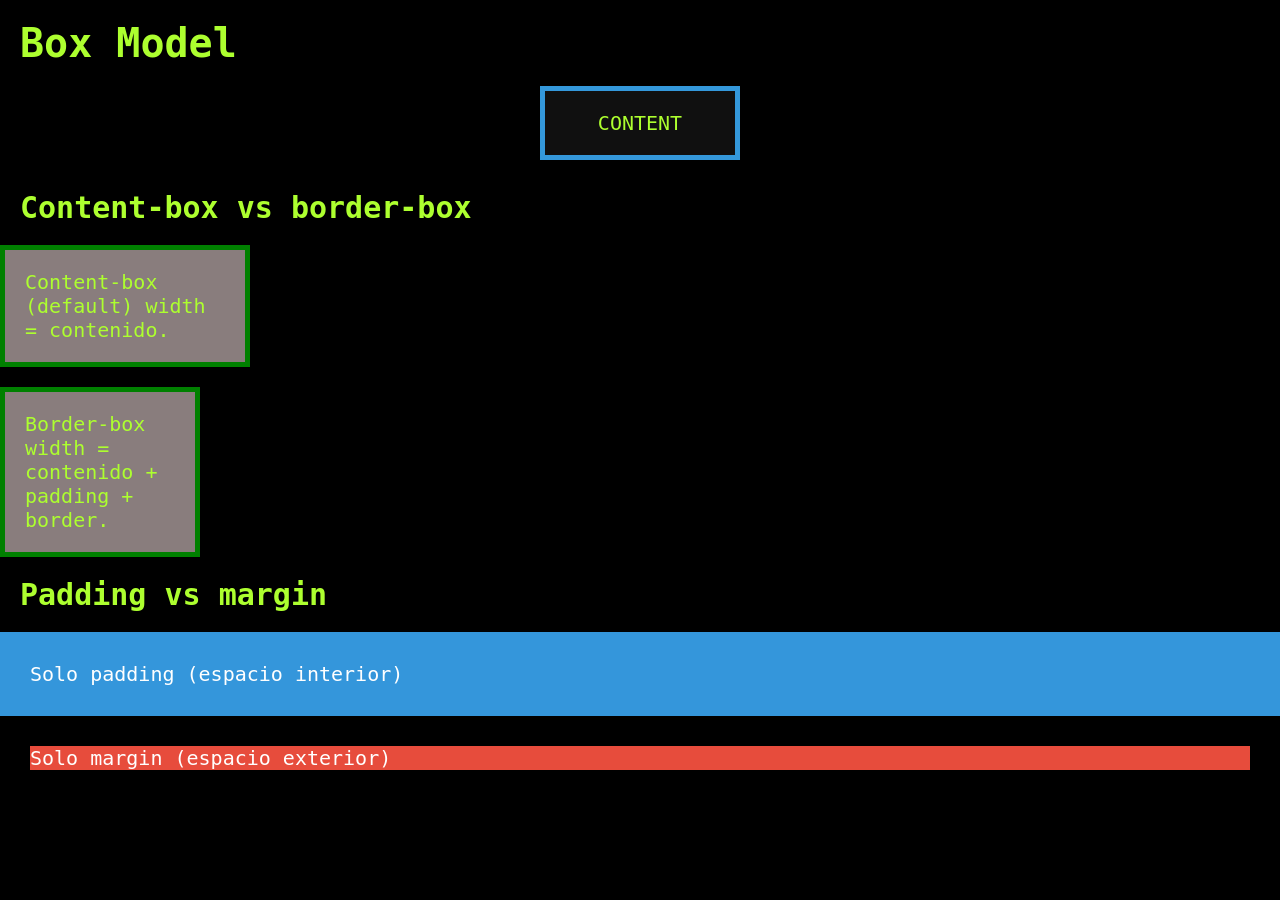
<file: boxModel/index.html>
<!doctype html>
<html lang="es">
  <head>
    <meta charset="UTF-8" />
    <meta name="viewport" content="width=device-width, initial-scale=1.0" />
    <title>Box Model</title>
    <link rel="stylesheet" href="style.css" />
  </head>
  <body>
    <h1>Box Model</h1>

    <!-- Box model visual -->
    <div class="box-model">
      <div class="content">CONTENT</div>
    </div>

    <!-- Comparación -->
    <h2>Content-box vs border-box</h2>

    <div class="content-box">Content-box (default) width = contenido.</div>
    <div class="border-box">
      Border-box width = contenido + padding + border.
    </div>

    <!-- Padding vs margin -->
    <h2>Padding vs margin</h2>
    <div class="only-padding">Solo padding (espacio interior)</div>
    <div class="only-margin">Solo margin (espacio exterior)</div>
  </body>
</html>
</file>
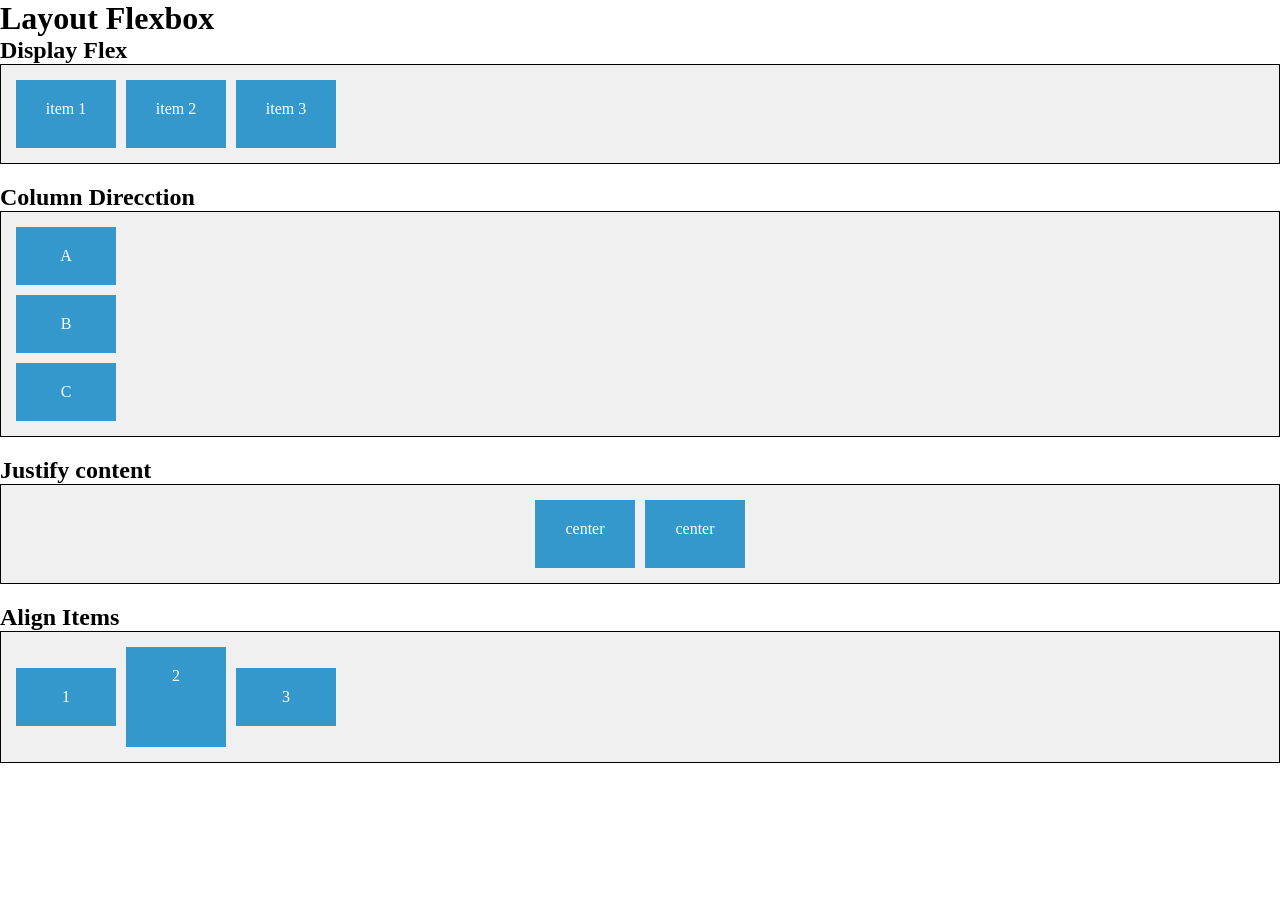
<file: flexbox/index.html>
<!doctype html>
<html lang="es">
  <head>
    <meta charset="UTF-8" />
    <meta name="viewport" content="width=device-width, initial-scale=1.0" />
    <title>Flexbox</title>
    <link rel="stylesheet" href="style.css" />
  </head>
  <body>
    <h1>Layout Flexbox</h1>

    <!-- Display Flex -->
    <h2>Display Flex</h2>
    <div class="container">
      <div class="item">item 1</div>
      <div class="item">item 2</div>
      <div class="item">item 3</div>
    </div>

    <!-- Direcction -->
    <h2>Column Direcction</h2>
    <div class="container column">
      <div class="item">A</div>
      <div class="item">B</div>
      <div class="item">C</div>
    </div>

    <!-- Justify content -->
    <h2>Justify content</h2>
    <div class="container center">
      <div class="item">center</div>
      <div class="item">center</div>
    </div>

    <!-- Align items -->
    <h2>Align Items</h2>
    <div class="container align">
      <div class="item">1</div>
      <div class="item small">2</div>
      <div class="item">3</div>
    </div>
  </body>
</html>
</file>
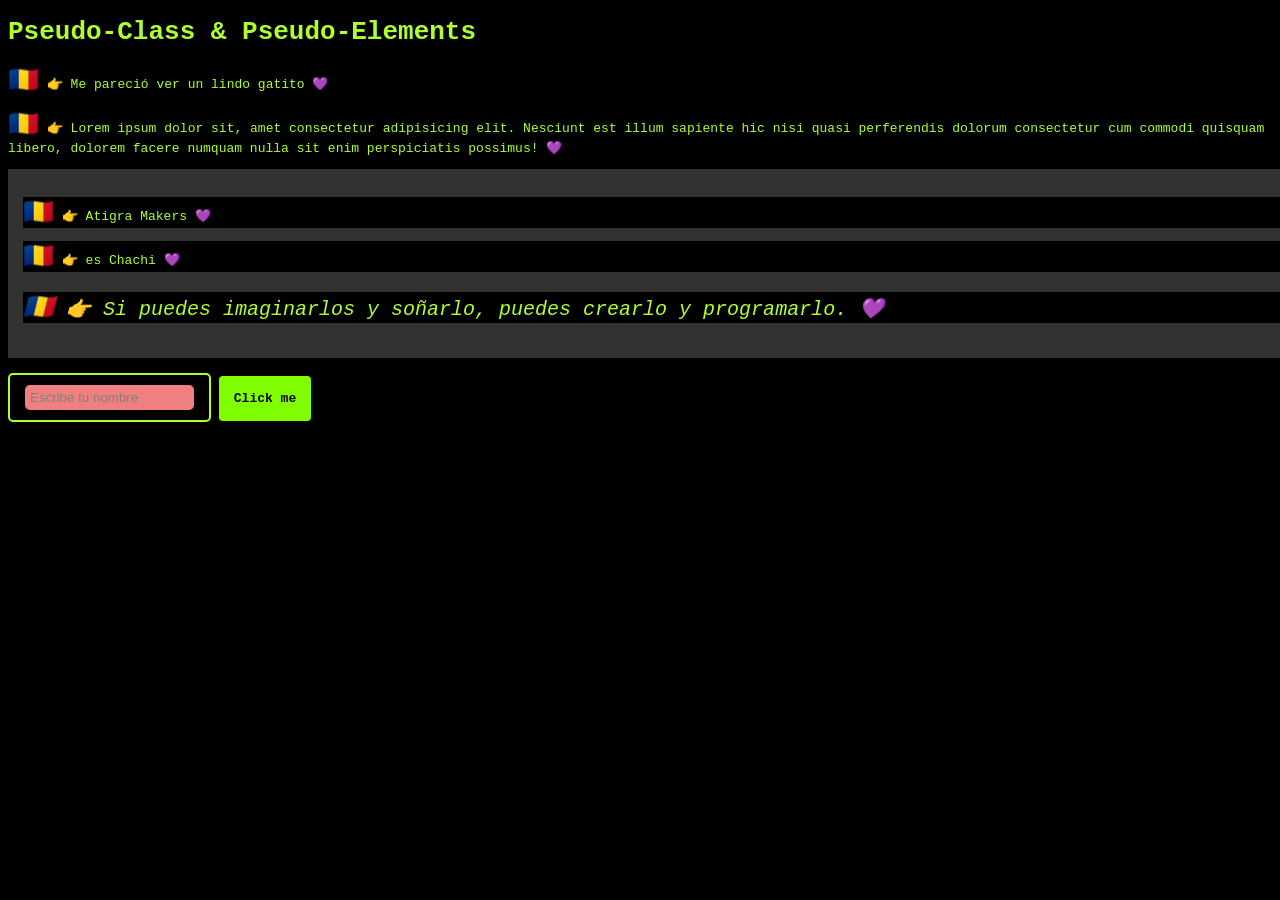
<file: pseudoclass-elements/index.html>
<!doctype html>
<html lang="es">
  <head>
    <meta charset="UTF-8" />
    <meta name="viewport" content="width=device-width, initial-scale=1.0" />
    <title>Pseudo-class & Pseudo-Elements</title>
    <link rel="stylesheet" href="style.css" />
  </head>
  <body>
    <h1>Pseudo-Class & Pseudo-Elements</h1>

    <p>Me pareció ver un lindo gatito</p>

    <p>
      Lorem ipsum dolor sit, amet consectetur adipisicing elit. Nesciunt est
      illum sapiente hic nisi quasi perferendis dolorum consectetur cum commodi
      quisquam libero, dolorem facere numquam nulla sit enim perspiciatis
      possimus!
    </p>

    <div>
      <p>Atigra Makers</p>
      <p>es Chachi</p>
      <p>Si puedes imaginarlos y soñarlo, puedes crearlo y programarlo.</p>
    </div>

    <input type="text" placeholder="Escribe tu nombre" />

    <a href="#">Click me</a>
  </body>
</html>
</file>
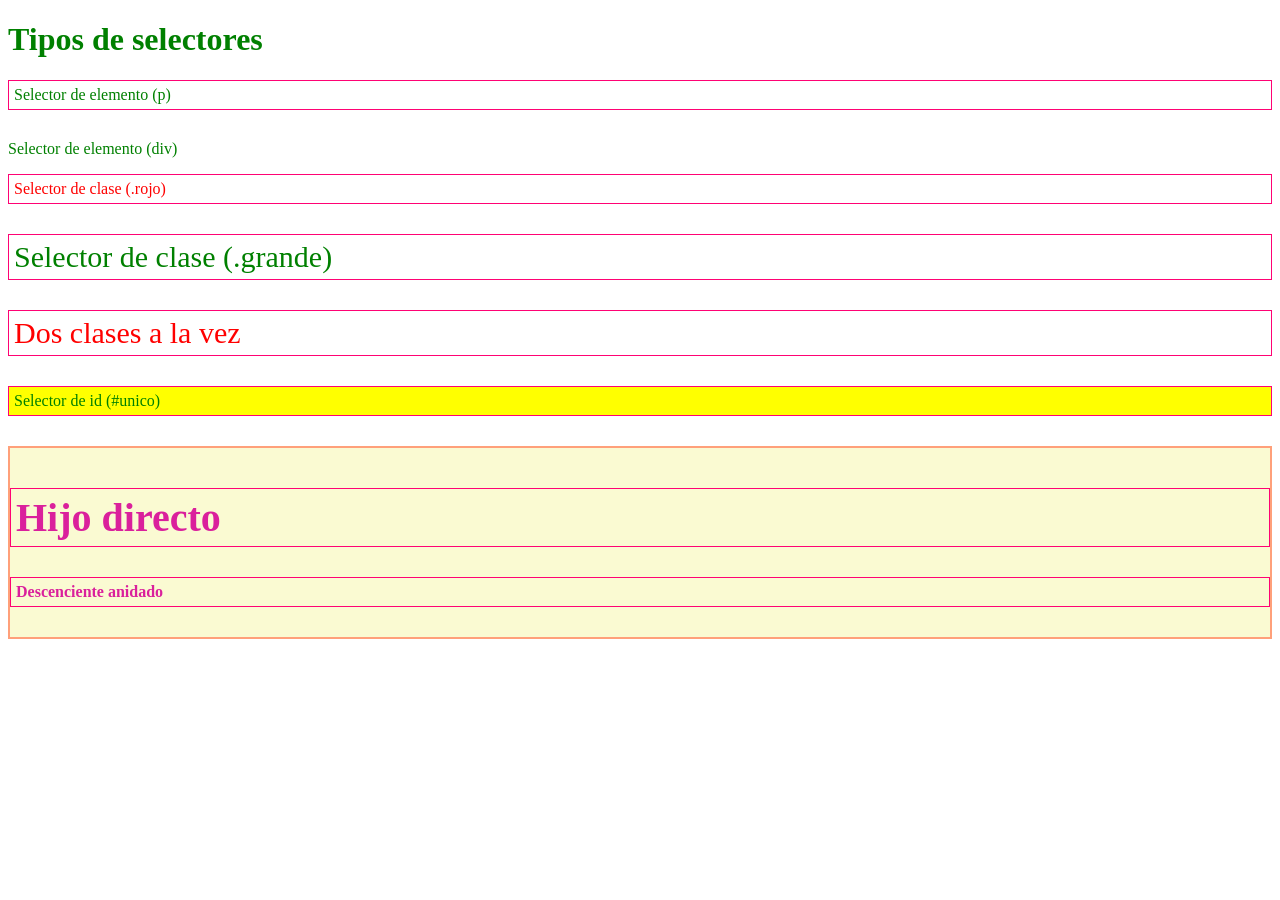
<file: tiposSelectores/index.html>
<!doctype html>
<html lang="es">
  <head>
    <meta charset="UTF-8" />
    <meta name="viewport" content="width=device-width, initial-scale=1.0" />
    <title>Tipos de selectores</title>
    <link rel="stylesheet" href="style.css" />
  </head>
  <body>
    <h1>Tipos de selectores</h1>

    <!-- Selectores de elemento -->
    <p>Selector de elemento (p)</p>
    <div>Selector de elemento (div)</div>

    <!-- Selectores de clase -->
    <p class="rojo">Selector de clase (.rojo)</p>
    <p class="grande">Selector de clase (.grande)</p>
    <p class="rojo grande">Dos clases a la vez</p>

    <!-- Selector de ID -->
    <p id="unico">Selector de id (#unico)</p>

    <!-- Selectores descencientes -->
    <div class="container">
      <p>Hijo directo</p>
      <div>
        <p>Descenciente anidado</p>
      </div>
    </div>
  </body>
</html>
</file>
<file: boxModel/style.css>
/* Reset Style*/
* {
  margin: 0;
  padding: 0;
  box-sizing: border-box;
}

/* Estilos principales */

html {
  font-family: monospace;
  font-size: 20px;
}

body {
  background: black;
  color: greenyellow;
}

/* Si hay varios elementos que comparten estilos, se pueden poner seguidos y separados por coma (,) para aplicárselos. */

h1,
h2 {
  margin: 20px;
}

h3,
h4,
h5,
h6 {
  margin: 10px 0px;
}

/* BOX MODE VISUAL */
.box-model {
  margin-bottom: 30px;
}

.content {
  width: 200px;
  padding: 20px;
  border: 5px solid #3498db;
  margin: 0 auto;
  background: #101010;
  text-align: center;
}

/* CONTENT BOX VS BORDER BOX */

.content-box {
  box-sizing: content-box; /* Valor por defecto */
  width: 200px;
  padding: 20px;
  border: 5px solid green;
  margin-bottom: 20px;
  background-color: #897d7d;
}

.border-box {
  box-sizing: border-box;
  width: 200px;
  padding: 20px;
  border: 5px solid green;
  margin-bottom: 20px;
  background-color: #897d7d;
}

/* PADDING VS MARGIN */
.only-padding {
  padding: 30px;
  background-color: #3496db;
  color: white;
}

.only-margin {
  margin: 30px;
  background-color: #e74c3c;
  color: white;
}

/*======================
BOX MODEL:

CONTENT -> El contenido
PADDING -> El espacio interior
BORDER  -> El borde
MARGIN  -> Espacio exterior

box-sizing:
- content-box (default) suma todos los valores
- border-box (recomendado) ancho real
*/
</file>
<file: flexbox/style.css>
/* Flexbox */
/*
Juego para practicar Flexbox:
https://flexboxfroggy.com/

Guia Flexbox: (buscar en google "CSS TRICKS FLEXBOX)
https://css-tricks.com/snippets/css/a-guide-to-flexbox/
*/

/* Reset */
* {
  margin: 0;
  padding: 0;
  box-sizing: border-box;
}

.container {
  background-color: #f0f0f0;
  border: 1px solid black;
  padding: 10px;
  margin-bottom: 20px;
  min-height: 100px;
  display: flex;
}

.item {
  width: 100px;
  background-color: #3498cd;
  color: white;
  padding: 20px;
  margin: 5px;
  text-align: center;
}

/* Flex direcction column */
.column {
  flex-direction: column;
}

/* Centrado en el eje horizontal */
.center {
  justify-content: center;
}

/* Centrado en el eje vertical */
/* Alineación de elementos */
.small {
  height: 100px;
}

.align {
  align-items: center;
}
</file>
<file: pseudoclass-elements/style.css>
/*Aplicamos los estilos generales*/

* {
  background: black;
  color: greenyellow;
}

html {
  font-family: monospace;
}

div {
  width: 100%;
  background-color: rgb(50, 51, 49);
  padding: 15px;
}

input {
  margin-top: 15px;
  padding: 15px;
  border: 2px solid greenyellow;
  border-radius: 5px;
}

/* Convertimos un enlace en botón con estilos */
a {
  width: 150px;
  background: chartreuse;
  padding: 15px;
  text-decoration: none;
  color: black;
  font-weight: bold;
  border-radius: 4px;
}

/* Fin estilos generales */

/* Pseudo-class */
/* Cuando algo ocurre (parecido a un evento) modificamos los estilos, también según la posición del documento */
/* Sintaxis: 
selector:pseudo-class{}
*/

a:hover {
  background: lightseagreen;
  color: goldenrod;
  box-shadow: 2px 2px green;
}

input:focus {
  background: lightgoldenrodyellow;
  color: lightgray;
}

div p:nth-child(3) {
  font-size: 20px;
  font-style: italic;
}

/* Podemos combinar varias pseudo-class */

div p:nth-child(1):hover {
  color: rgb(250, 1, 1);
  font-size: 20px;
  font-weight: bold;
}

/* Pseudo-elements */
/* Aplicamos estilos o añadimos contenido al elemento indicado */
/* Sintaxis:
selector::pseudo-element{}
*/

p::first-letter {
  color: rgb(255, 0, 68);
  font-size: 25px;
}

p::before {
  content: '🇷🇴 👉 ';
}

p::after {
  content: ' 💜';
}

::placeholder {
  color: grey;
  background-color: lightcoral;
  padding: 5px;
  border-radius: 5px;
}

p:nth-child(3)::selection {
  color: grey;
  background-color: lightcoral;
}
</file>
<file: tiposSelectores/style.css>
/* Selectores en CSS */

/*Selector Universal*/
* {
  color: green;
}

/*Selectores de tipo o elemento*/
p {
  margin-bottom: 30px;
  border: 1px solid rgb(255, 2, 116);
  padding: 5px;
}

/* Selector de Clase */
/*
Sintaxis:
.nombreClase{}
*/

.rojo {
  color: red; /* rgb(255, 0, 0) */
}

.grande {
  font-size: 30px;
}

.container {
  border: 2px solid lightsalmon;
}

/* Selector de ID */
/* Sintaxis:
#nombreId{}
*/

#unico {
  background-color: yellow;
}

/* Selectores descendientes */
/* Aplica estilos a todos los hijos directos e indirectos del elemento indicado*/

.container p {
  color: rgb(218, 32, 156);
  font-weight: bold;
}

/* Hijo directo */
/* Aplica estilos solamente a los hijos directos del elemento padre seleainer pccionado */

.container > p {
  font-size: 40px;
}

/* Elemento adyadcente */
/* Aplica estilo al elemento adyadcente al indicado inicialmente por debajo de este */

p + .container {
  background-color: lightgoldenrodyellow;
}
</file>
